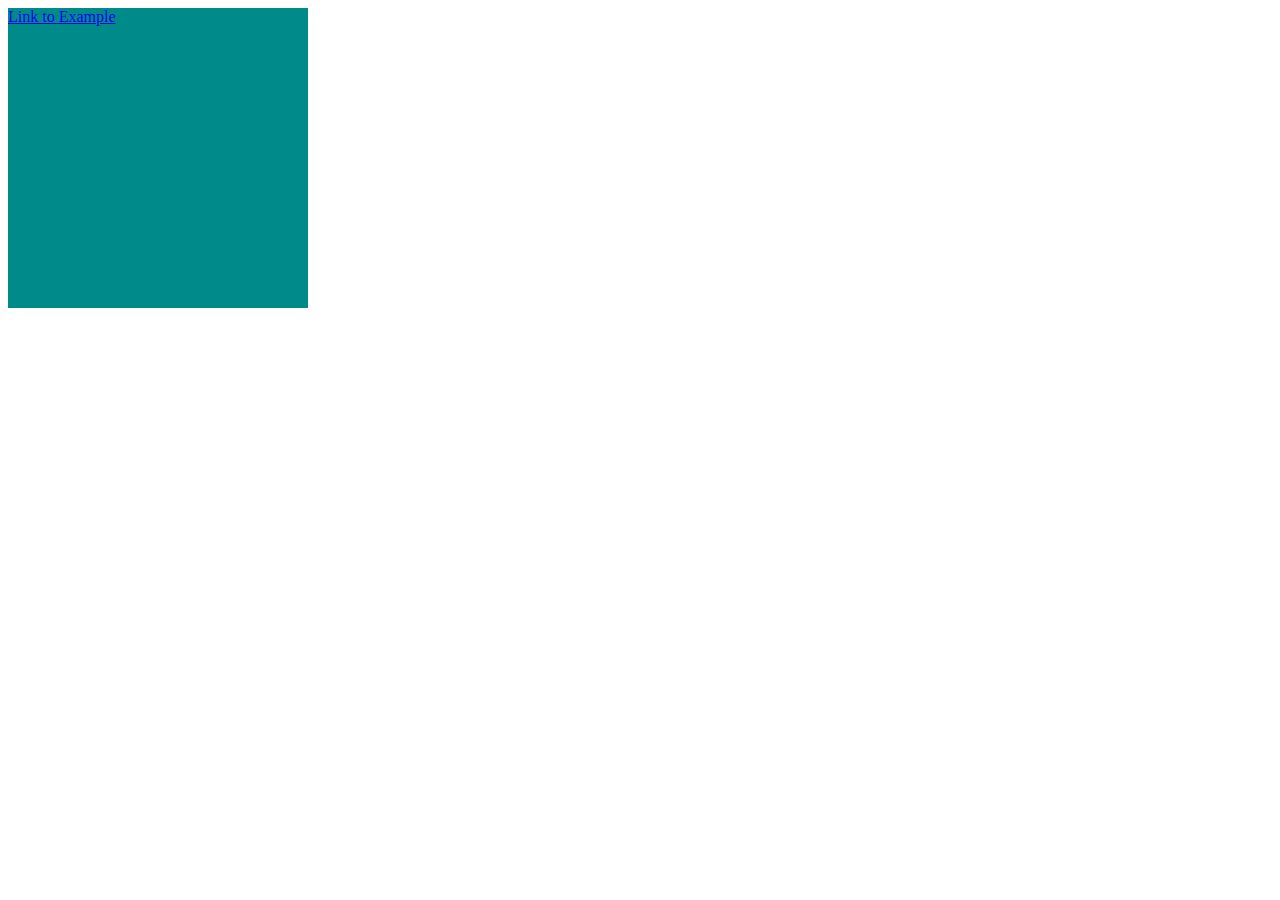
<file: index.html>
<!DOCTYPE html>
<html lang="en">
<head>
  <meta charset="UTF-8">
  <meta name="viewport" content="width=device-width, initial-scale=1.0">
  <title>Document</title>
  <link rel="stylesheet" href="style.css">
</head>
<body>
  <div id="samplediv">
  <a href="./example.html">Link to Example</a>
  </div>
</body>
</html>
</file>
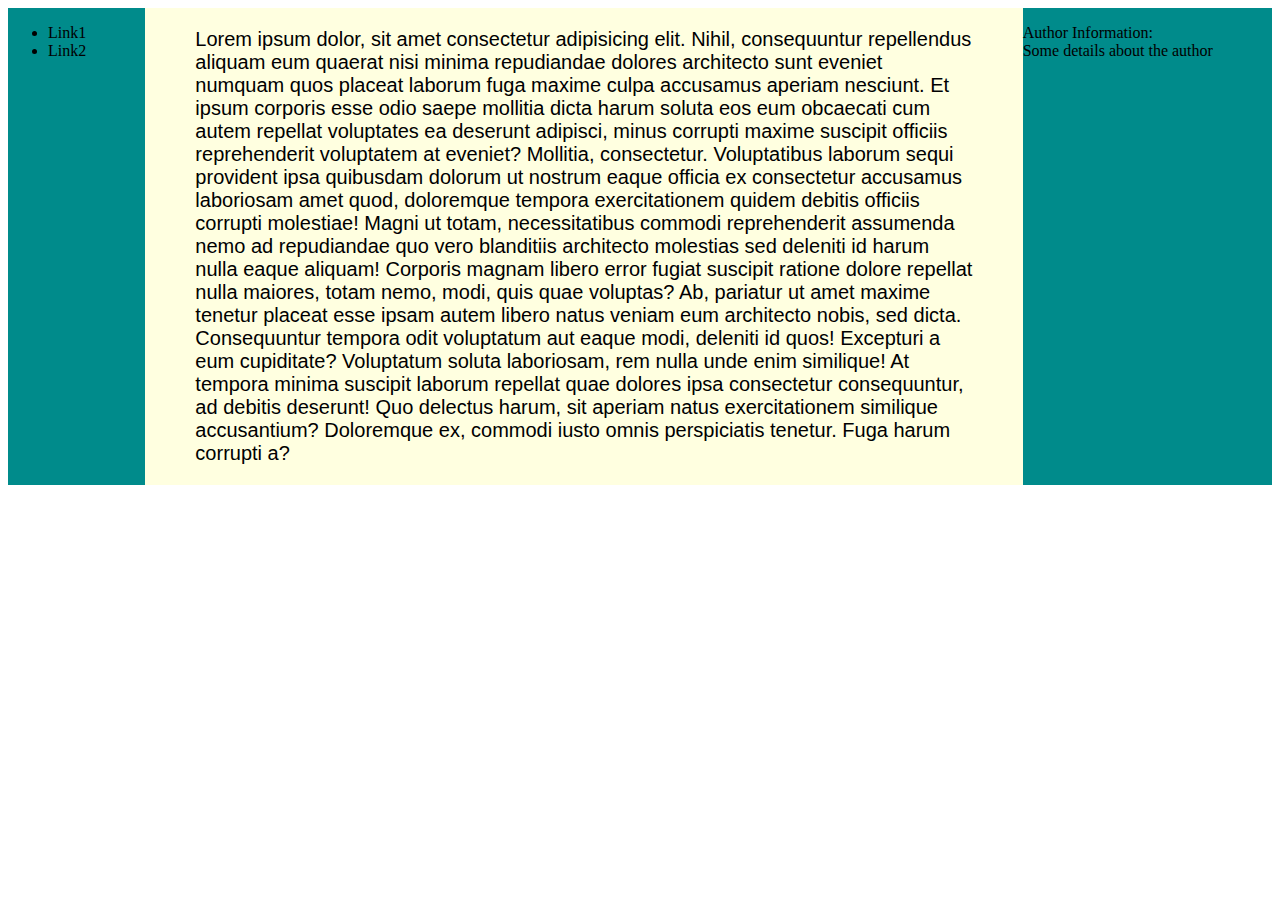
<file: example.html>
<!DOCTYPE html>
<html lang="en">
<head>
  <meta charset="UTF-8">
  <meta name="viewport" content="width=device-width, initial-scale=1.0">
  <title>Document</title>
  <link rel="stylesheet" href="example.css">
</head>
<body>
  <div class="container">
     <div class="item sidebar" id="left-sidebar">
       <ul>
         <li>Link1</li>
         <li>Link2</li>
       </ul>
     </div>
     <div class="item content"> 
      <p>Lorem ipsum dolor, sit amet consectetur adipisicing elit. Nihil, consequuntur repellendus aliquam eum quaerat nisi minima repudiandae dolores architecto sunt eveniet numquam quos placeat laborum fuga maxime culpa accusamus aperiam nesciunt. Et ipsum corporis esse odio saepe mollitia dicta harum soluta eos eum obcaecati cum autem repellat voluptates ea deserunt adipisci, minus corrupti maxime suscipit officiis reprehenderit voluptatem at eveniet? Mollitia, consectetur. Voluptatibus laborum sequi provident ipsa quibusdam dolorum ut nostrum eaque officia ex consectetur accusamus laboriosam amet quod, doloremque tempora exercitationem quidem debitis officiis corrupti molestiae! Magni ut totam, necessitatibus commodi reprehenderit assumenda nemo ad repudiandae quo vero blanditiis architecto molestias sed deleniti id harum nulla eaque aliquam! Corporis magnam libero error fugiat suscipit ratione dolore repellat nulla maiores, totam nemo, modi, quis quae voluptas? Ab, pariatur ut amet maxime tenetur placeat esse ipsam autem libero natus veniam eum architecto nobis, sed dicta. Consequuntur tempora odit voluptatum aut eaque modi, deleniti id quos! Excepturi a eum cupiditate? Voluptatum soluta laboriosam, rem nulla unde enim similique! At tempora minima suscipit laborum repellat quae dolores ipsa consectetur consequuntur, ad debitis deserunt! Quo delectus harum, sit aperiam natus exercitationem similique accusantium? Doloremque ex, commodi iusto omnis perspiciatis tenetur. Fuga harum corrupti a?</p>

     </div>
    <div class="item sidebar" id="right-sidebar">
      <p>
        Author Information:
        <br>
        Some details about the author
      </p>
    </div>
  </div>


  
</body>
</html>
</file>
<file: style.css>
#samplediv{
  height: 300px;
  width: 300px;
  background-color: indianred;
}
@media( max-width:1500px) and (min-width:1000px)  {
  #samplediv{
    background-color: darkcyan;
  }

}
@media( max-width:1000px) and (min-width:750px){
  #samplediv{
    background-color: peru;
  }
  
}
@media( max-width:750px) and  (min-width:500px) {
  #samplediv{
    width: 200px;
    background-color: mediumvioletred;
  }
  
}
@media( max-width:500px){
  #samplediv{
    width: 100px;
  background-color: darkgreen;
  }
  
}
/* for mobile devices */
@media (min-width:720p) and (orientation:landscape){

}
/* For devices which don't support colour */
@media (not (color)){
  #samplediv{
    background-color: grey;
  }

}
/*  Read more on Media Queries from MDN */
</file>
<file: example.css>
.container{

  display: flex;
  flex-wrap: wrap;
  justify-content: space-around;
  
}
.item{
  background-color: darkcyan;
  
}
.sidebar{
  flex-grow: 1;
}

.content{
  flex-grow: 3;
  background-color: lightyellow;
  font-size: 20px;
  font-family: 'Segoe UI', Tahoma, Geneva, Verdana, sans-serif;
}
@media(min-width:750px) and (max-width:1000px){
  .content{
    padding: 30px;
    width: 400px;
  }
  .container{
    justify-content: space-between;
  }
}

@media(max-width:750px){
  ul li{
    /* Inline block allows us to change properties if we change only to inline we can't customise, li elements are block by default */
    display: inline-block;
    width: 60px;
    border: black solid 4px;
    padding: 10px;
    font-size: 18px;
  }
}



@media(min-width:1000px){
  .content{
    width: 600px;
    padding-left: 50px;
    padding-right: 50px;
  }
}
</file>
